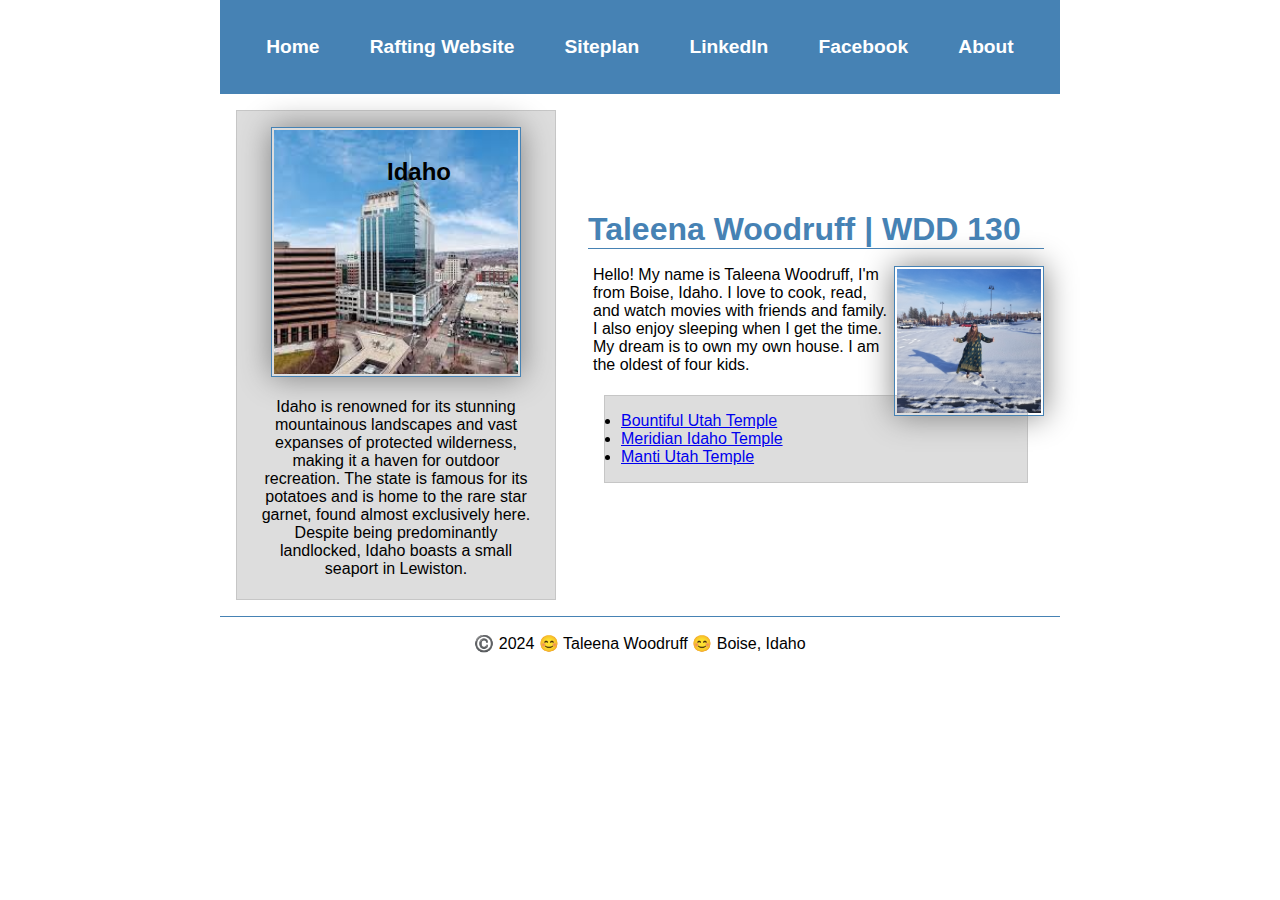
<file: index.html>
<!DOCTYPE html>
<html lang="en-US">
    <head>
        <meta charset="utf-8">
        <meta name="viewport" content="width=device-width,initial-scale=1.0">
        <meta name="description" content="This page is designed to introduce myself, Taleena Woodruff, to  my WDD 130 class.">
        <meta name="author" content="Taleena Woodruff">
        <link rel="stylesheet" href="styles/styles.css">
        <link rel="preconnect" href="https://fonts.googleapis.com/css2?family=Roboto:ital,wght@0,100;0,300;0,400;0,500;0,700;0,900;1,100;1,300;1,400;1,500;1,700;1,900&display=swap">
        <title> Taleena Woodruff | WDD 130</title>
    </head>
    <body>
        <header>
            <nav>
                <a href="index.html">Home</a>
                <a href="wwr/index.html">Rafting Website</a>
                <a href="wwr/site-plan-rafting.html">Siteplan</a>
                <a href="https://linkedin.com">LinkedIn</a>
                <a href="https://facebook.com">Facebook</a>
                <a href="wwr/about.html"> About</a>
            </nav>
        </header>
        <div class="grid">
            <main>
                <h1>Taleena Woodruff | WDD 130</h1>
                <img src="images/profile.jpg" alt="Hello, my name is Taleena Woodruff" width="200">
                <p>Hello! My name is Taleena Woodruff, I'm from Boise, Idaho. I love to cook, read, and watch movies with friends and family. I also enjoy sleeping when I get the time. My dream is to own my own house. I am the oldest of four kids. </p>
                <ul class="box">
                    <li><a href="https://newsroom.churchofjesuschrist.org/article/bountiful-utah-temple" target="_blank"> Bountiful Utah Temple </a></li>
                    <li><a href="https://churchofjesuschristtemples.org/meridian-idaho-temple/" target="_blank"> Meridian Idaho Temple</a></li>
                    <li><a href="https://newsroom.churchofjesuschrist.org/article/manti-utah-temple" target="_blank"> Manti Utah Temple</a></li>
                </ul>
            </main>
            <aside class="box">
                <h2>Idaho</h2>
                <img src="images/Idaho.jpg" alt="Downtown BoiseIdaho">
                <p>Idaho is renowned for its stunning mountainous landscapes and vast expanses of protected wilderness, making it a haven for outdoor recreation. The state is famous for its potatoes and is home to the rare star garnet, found almost exclusively here. Despite being predominantly landlocked, Idaho boasts a small seaport in Lewiston. </p>
            </aside>
        </div>
    </body>
        <footer>
            <p> ©️ 2024 😊 Taleena Woodruff 😊 Boise, Idaho </p>
        </footer>
<!--Wednesday May 8th-->
<!--Tuesday May 28th-->
</html>
</file>
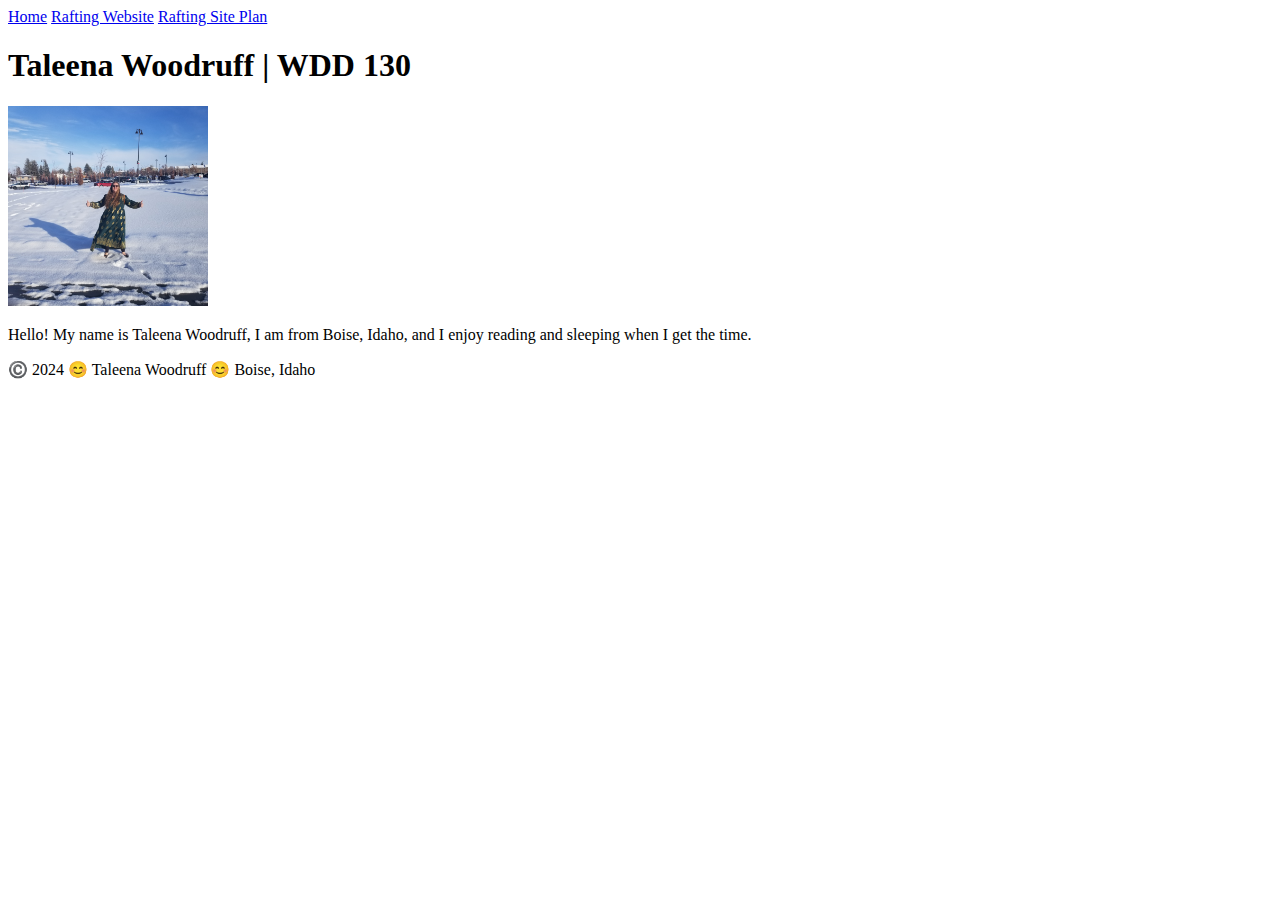
<file: week01/index.html>
<!DOCTYPE html>
<html lang="en-US">
    <head>
        <meta charset="utf-8">
        <meta name="viewport" content="width=device-width,initial-scale=1.0">
        <title> Taleena Woodruff | WDD 130</title>
    </head>
    <body>
        <header>
            <nav>
                <a href="#">Home</a>
                <a href="wwr/">Rafting Website</a>
                <a href="wwr/site-plan-rafting.html">Rafting Site Plan</a>
            </nav>
        </header>
        <main>
            <h1>Taleena Woodruff | WDD 130</h1>
            <img src="images/profile.jpg" alt="Hello, my name is Taleena Woodruff" width="200">
            <p>Hello! My name is Taleena Woodruff, I am from Boise, Idaho, and I enjoy reading and sleeping when I get the time.</p>
        </main>
        <footer>
            <p>©️ 2024 😊 Taleena Woodruff 😊 Boise, Idaho</p>
        </footer>
    </body>
</html>
</file>
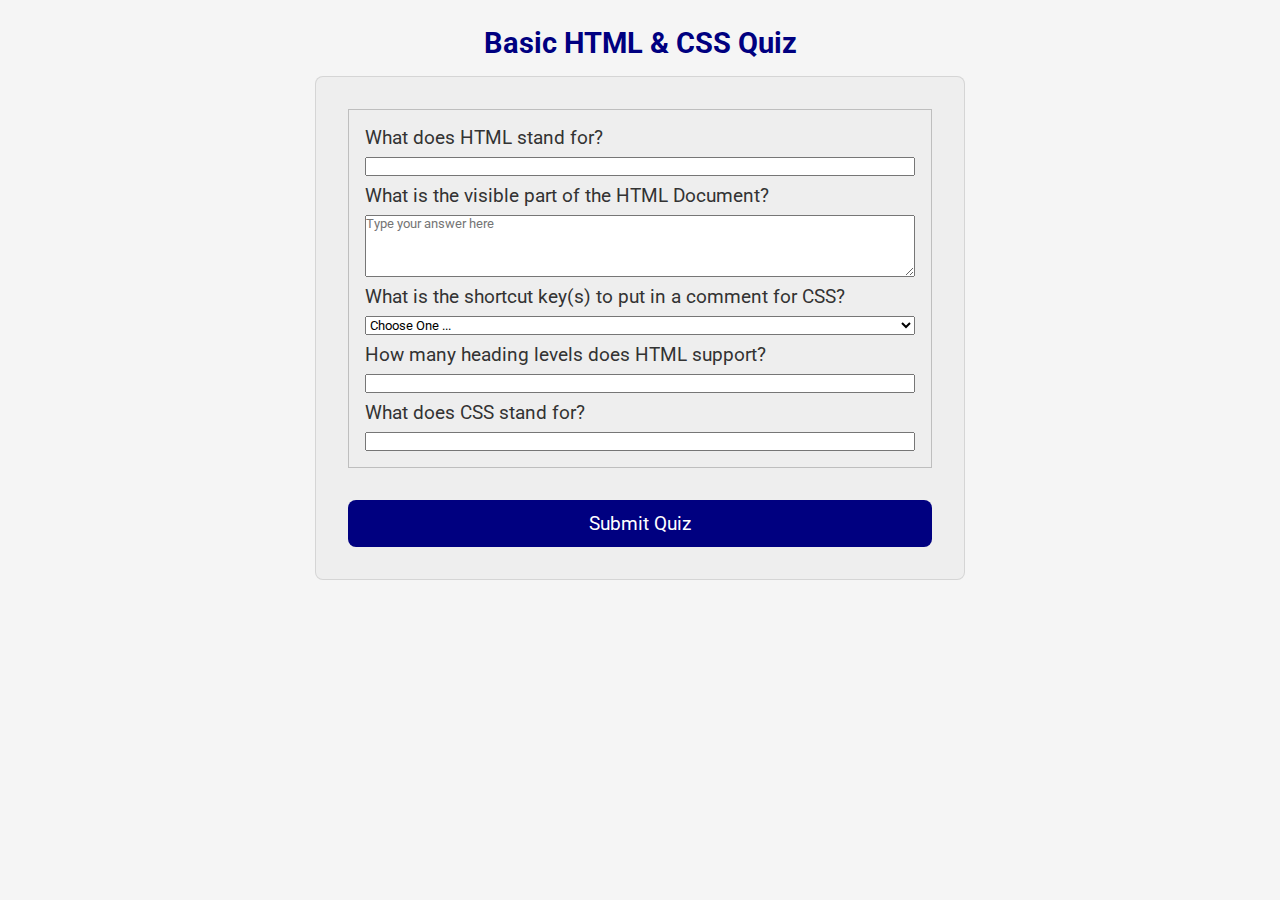
<file: quiz.html>
<!DOCTYPE html>
<html lang="en-US">
    <head>
        <meta charset="utf-8">
        <meta name="viewport" content="width=device-width,initial-scale=1.0">
        <meta name="description" content="This page is designed to quiz someone?">
        <link rel="stylesheet" href="styles/quiz.css">
        <meta name="author" content="Taleena Woodruff">
        <title> Taleena Woodruff | WDD 130</title>
    </head>
    <body>
        <header>
            <nav>

            </nav>
        </header>
        <main>
            <h1> Basic HTML & CSS Quiz </h1>
            <form>
                <fieldset>
                    <!-- form elements will go here-->
                    <label for="q1">What does HTML stand for?</label>
                    <input type="text" id="q1" name="q1">
                    <label for="q2">What is the visible part of the HTML Document?</label>
                    <textarea id="q2" name="q2" rows="4" placeholder="Type your answer here"></textarea>
                    <label for="q3">What is the shortcut key(s) to put in a comment for CSS?</label>
                    <select id="q3" name="q3">
                        <option value="" selected disabled>Choose One ...</option>
                        <option value="/">/</option>
                        <option value="Ctrl + /">Ctrl + /</option>
                        <option value="Ctrl + !">Ctrl + !</option>
                    </select>
                    <label for="q4">How many heading levels does HTML support?</label>
                    <input type="number" id="q4" name="q4">
                    <label for="q5">What does CSS stand for?</label>
                    <input type="text" id="q5" name="q5">
                </fieldset>
                <button type="submit">Submit Quiz</button>
            </form>
        </main>
        <aside>

        </aside>
        <footer>

        </footer>
    </body>
</html>
</file>
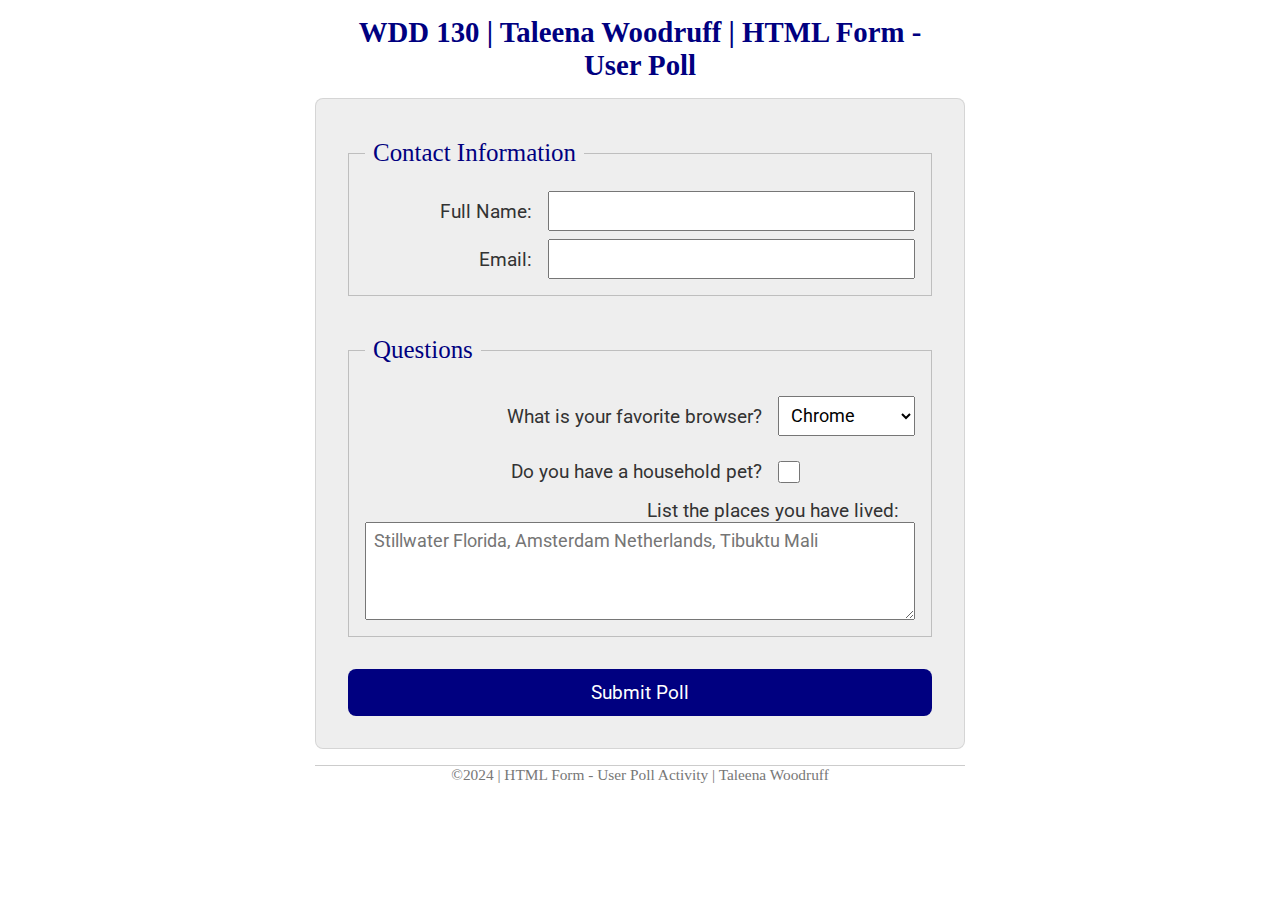
<file: week05/poll-form.html>
<!DOCTYPE html>
<html lang="en-us">
<head>
  <meta charset="utf-8">
  <meta name="viewport" content="width=device-width, initial-scale=1">
  <link rel="stylesheet" href="styles/poll-form.css">
  <title>WDD 130 | HTML Form - User Poll</title>
</head>
<body>
<header>
  <h1>WDD 130 | Taleena Woodruff | HTML Form - User Poll</h1>
</header>
<main>
    <form>
        <fieldset>
            <legend> Contact Information</legend>
            <!-- form elements will go here-->
            <div class="form-item column2">
              <label for="fullname">Full Name:</label>
              <input type="text" id="fullname" name="fullname">
            </div>
            <div class="form-item column2">
              <label for="useremail">Email:</label>
              <input type="email" id="useremail" name="useremail">
            </div>
        </fieldset>
        <fieldset>
            <legend>Questions</legend>
            <!-- form elements will go here-->
            <div class="form-item column1">
              <label for="browser">What is your favorite browser?</label>
              <select id="browser" name="browser">
                  <option value="chrome">Chrome</option>
                  <option value="firefox">Firefox</option>
                  <option value="Safari">Safari</option>
                  <option value="edge">Edge</option>
                  <option value="brave">Brave</option>
                  <option value="other">Other</option>
                </select>
            </div>
              <div class="form-item column1">
                <label for="pet">Do you have a household pet?</label>
                <input type="checkbox" id="pet" name="pet">
              </div>
              <div class="form-item">
                <label for="feedback">List the places you have lived:</label>
                <textarea id="feedback" name="feedback" rows="4" placeholder="Stillwater Florida, Amsterdam Netherlands, Tibuktu Mali"></textarea>
              </div>
        </fieldset>
        <button type="submit">Submit Poll</button>
    </form>
</main>
<footer>
  <p>©2024 | HTML Form - User Poll Activity | Taleena Woodruff</p>
</footer>
</body>
</html>
</file>
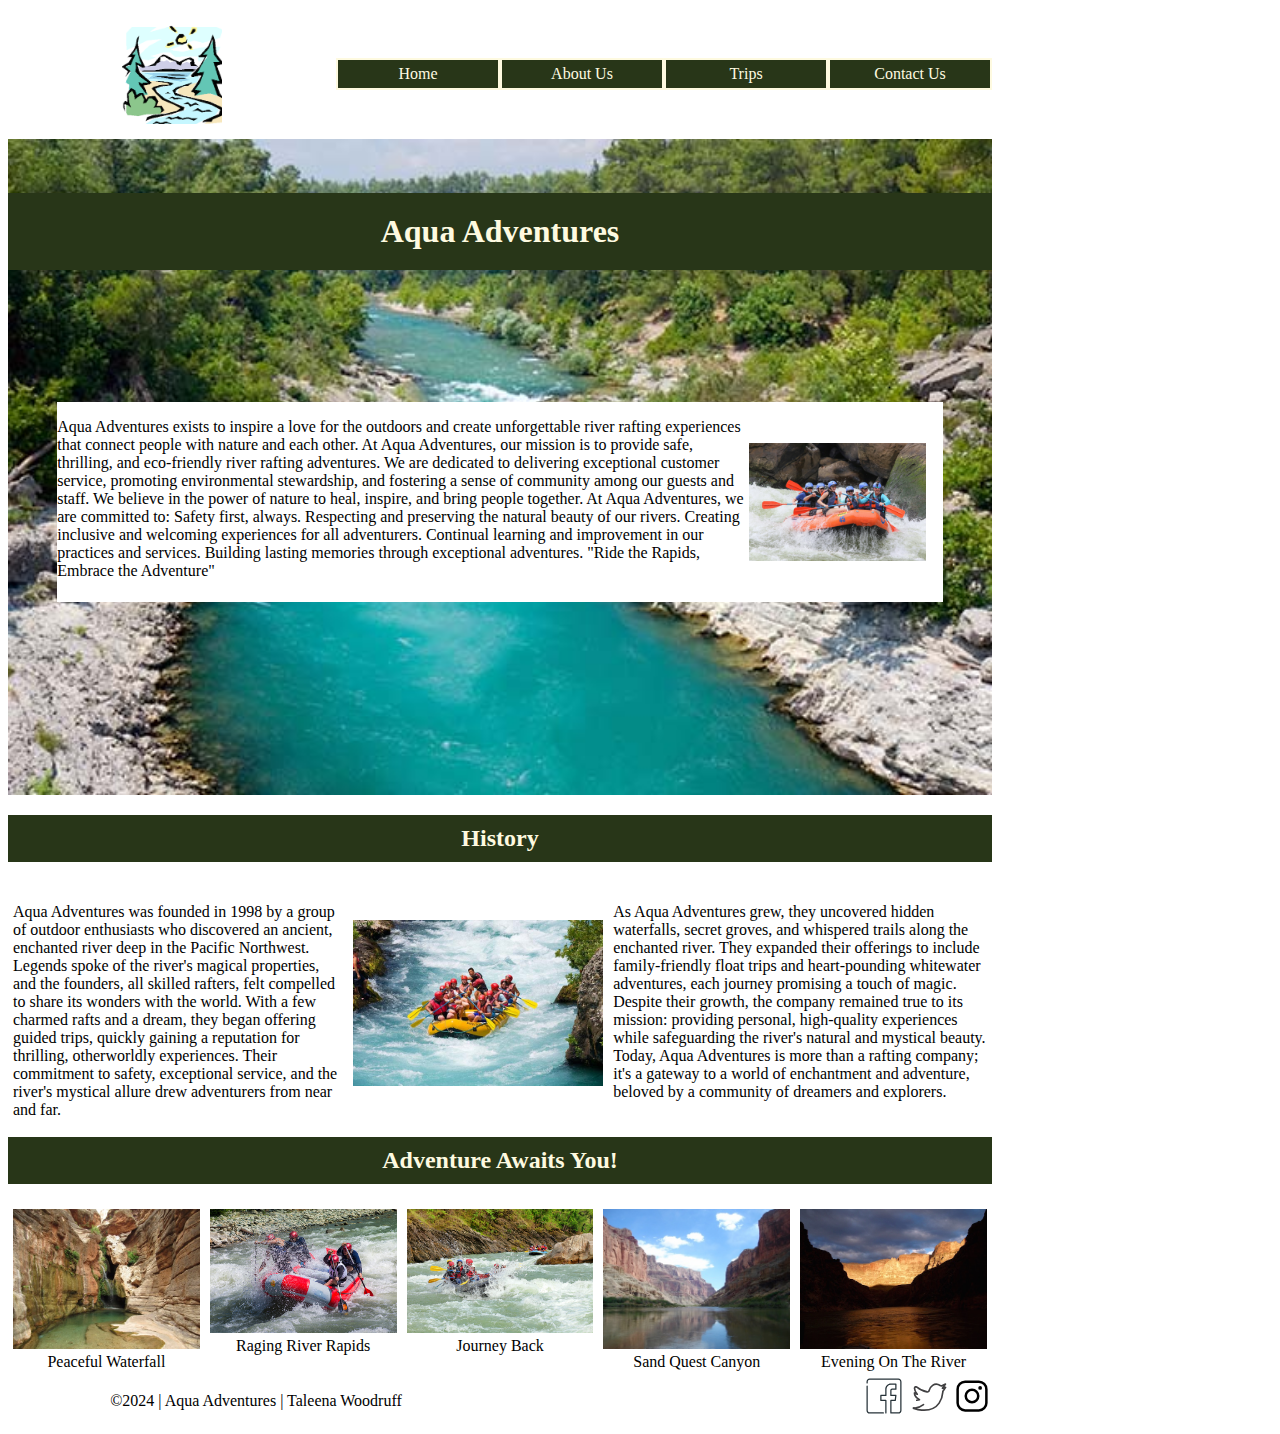
<file: wwr/about.html>
<!DOCTYPE html>
<html lang="en-US">
<head>
    <meta charset="utf-8">
    <meta name="viewport" content="width=device-width, initial-scale=1">
    <title>Aqua Adventure About Us</title>
    <meta name="author" content="Taleena Woodruff">
    <meta name="description" content="About Us rafting page">
    <link href="styles/rafting.css" rel="stylesheet">
</head>
<body>
    <header>
        <img src="images/logo.png" alt="Aqua Adventures logo">
        <nav>
            <ul class="navigation">
           <li><a href="index.html"> Home </a></li>
            <li><a href="about.html"> About Us </a></li>
            <li><a href="trips.html"> Trips </a></li>
            <li><a href="contact.html"> Contact Us </a></li>
        </ul>
        </nav>
    </header>
    <main>
        <div class="hero">
            <img src="images/aboutusbackground.jpg" alt="lovely picture of a river">
            <h1>Aqua Adventures</h1>
            <article class="background">
                <div class="container"><img src="images/happycustomer.jpg" alt="happy customers"></div>
                <p> Aqua Adventures  exists to inspire a love for the outdoors and create unforgettable river rafting experiences that connect people with nature and each other.
                    At Aqua Adventures, our mission is to provide safe, thrilling, and eco-friendly river rafting adventures. We are dedicated to delivering exceptional customer service, promoting environmental stewardship, and fostering a sense of community among our guests and staff.
                    We believe in the power of nature to heal, inspire, and bring people together. At Aqua Adventures, we are committed to:

                    Safety first, always.
                    Respecting and preserving the natural beauty of our rivers.
                    Creating inclusive and welcoming experiences for all adventurers.
                    Continual learning and improvement in our practices and services.
                    Building lasting memories through exceptional adventures.
                    "Ride the Rapids, Embrace the Adventure"</p>
            </article>
        </div>
        <section class="history">
            <h2>History</h2>
            <div class="history2"><div><p>Aqua Adventures was founded in 1998 by a group of outdoor enthusiasts who discovered an ancient, enchanted river deep in the Pacific Northwest. Legends spoke of the river's magical properties, and the founders, all skilled rafters, felt compelled to share its wonders with the world. With a few charmed rafts and a dream, they began offering guided trips, quickly gaining a reputation for thrilling, otherworldly experiences. Their commitment to safety, exceptional service, and the river's mystical allure drew adventurers from near and far.</p></div>
            <div><img src="images/rafting2.jpg" alt="people on a raft"></div>
            <div><p>As Aqua Adventures grew, they uncovered hidden waterfalls, secret groves, and whispered trails along the enchanted river. They expanded their offerings to include family-friendly float trips and heart-pounding whitewater adventures, each journey promising a touch of magic. Despite their growth, the company remained true to its mission: providing personal, high-quality experiences while safeguarding the river's natural and mystical beauty. Today, Aqua Adventures is more than a rafting company; it's a gateway to a world of enchantment and adventure, beloved by a community of dreamers and explorers.</p></div></div>
        </section>
        <section class="adventure">
            <h2>Adventure Awaits You!</h2>
            <div class="adventure2">
                <figure>
                    <img src="images/elves-chasm-landscape.jpg" alt="small waterfall at rivers end in canyon">
                    <figcaption>Peaceful Waterfall</figcaption>
                </figure>
                <figure> <img src="images/rafting32_600.jpg" alt="adventures rafting">
                    <figcaption>Raging River Rapids</figcaption>
                </figure>
                <figure class="img1"><img src="images/rafting31_600.jpg" alt="group of adventures carry raft">
                    <figcaption>Journey Back</figcaption>
                </figure>
                <figure><img src="images/river-narrow.jpg"  alt="narrow river">
                    <figcaption>Sand Quest Canyon</figcaption>
                </figure>
                <figure><img src="images/river-evening.jpg" alt="evening on the river">
                    <figcaption>Evening On The River</figcaption>
                </figure>
            </div>
        </section>
    </main>
    <footer>
        <p>©2024 | Aqua Adventures | Taleena Woodruff</p>
        <nav class="sociallinks">
            <a href="https://facebook.com">
                <img src="images/facebook.svg" alt="Facebook">
            </a>
            <a href="https://twitter.com">
                <img src="images/twitter.svg" alt="Twitter">
            </a>
            <a href="https://instagram.com">
                <img src="images/instagram.svg" alt="Instagram">
            </a>
        </nav>
    </footer>
</body>
</html>
</file>
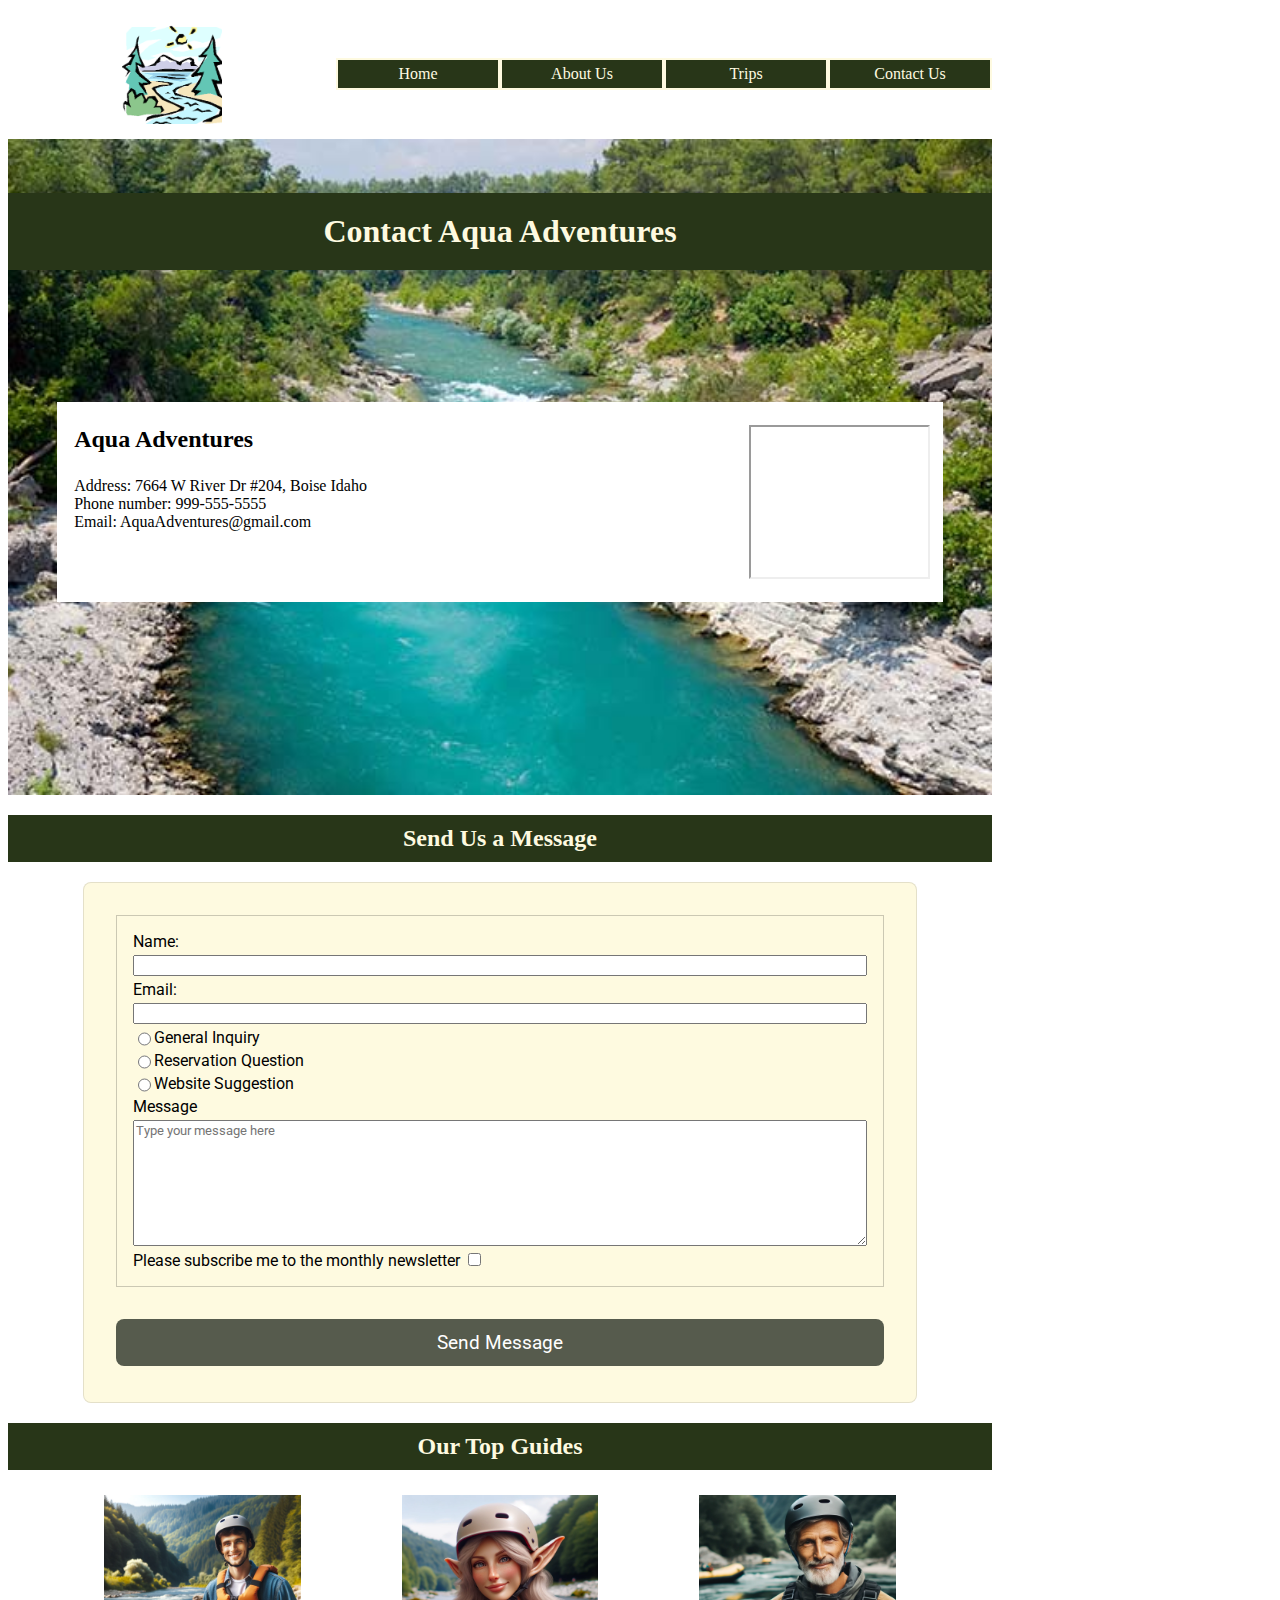
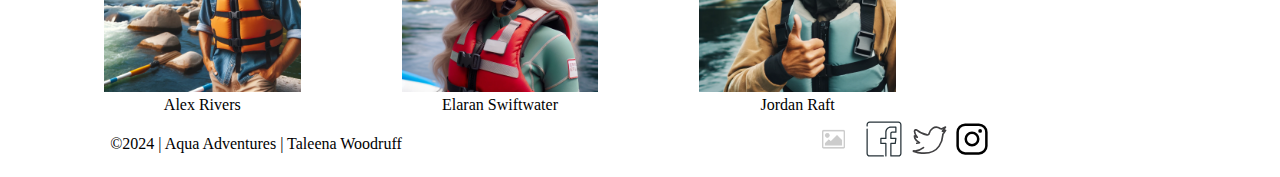
<file: wwr/contact.html>
<!DOCTYPE html>
<html lang="en-US">
<head>
    <meta charset="utf-8">
    <meta name="viewport" content="width=device-width, initial-scale=1">
    <title>Contact Aqua Adventures</title>
    <meta name="author" content="Taleena Woodruff">
    <meta name="description" content="Contact Aqua Adventures rafting page">
    <link href="styles/rafting.css" rel="stylesheet">
</head>
<body>
    <header>
        <img src="images/logo.png" alt="Aqua Adventures logo">
        <nav>
            <ul class="navigation">
           <li><a href="index.html"> Home </a></li>
            <li><a href="about.html"> About Us </a></li>
            <li><a href="trips.html"> Trips </a></li>
            <li><a href="contact.html"> Contact Us </a></li>
        </ul>
        </nav>
    </header>
    <main>
        <div class="contact">
            <img src="images/aboutusbackground.jpg" alt="lovely picture of a river">
            <h1>Contact Aqua Adventures</h1>
            <article class="background">
                <div class="container">
                    <iframe class="map" src="https://www.google.com/maps/embed?pb=!1m14!1m12!1m3!1d23087.142363440573!2d-116.29383648478588!3d43.67119936626623!2m3!1f0!2f0!3f0!3m2!1i1024!2i768!4f13.1!5e0!3m2!1sen!2sus!4v1717297040116!5m2!1sen!2sus"
                    allowfullscreen="" loading="lazy"
                    referrerpolicy="no-referrer-when-downgrade"></iframe>
                </div>
                <h3 class="contacth3">Aqua Adventures</h3>
                <p class="address">
                    Address: 7664 W River Dr #204, Boise Idaho<br>
                    Phone number: 999-555-5555<br>
                    Email: AquaAdventures@gmail.com<br>
                </p>
            </article>
        </div>
        <section class="message">
            <h2>Send Us a Message</h2>
        </section>
        <form class="formfill">
            <fieldset>
                <!-- form elements will go here-->
                <label for="username">Name:</label>
                <input type="text" id="username" name="username">
                <label for="email">Email:</label>
                <input type="email" id="email" name="email">
                <label class="radio-label"  for="purpose1">General Inquiry
                    <input type="radio" id="purpose1" name="purpose" value="1">
                </label>
                <label class="radio-label" for="purpose2">Reservation Question
                    <input type="radio" id="purpose2" name="purpose" value="2">
                </label>
                <label class="radio-label" for="purpose3">Website Suggestion
                    <input type="radio" id="purpose3" name="purpose" value="3">
                </label>
                <label for="message">Message</label>
                <textarea id="message" name="message" rows="8" placeholder="Type your message here"></textarea>
                <Label for="newsletter">Please subscribe me to the monthly newsletter
                    <input type="checkbox" name="newsletter" id="newsletter" value="True">
                </Label>
            </fieldset>
            <button type="submit">Send Message</button>
        </form>
        <section class="adventure">
            <h2>Our Top Guides</h2>
            <div class="adventure2">
                <figure>
                    <img src="images/employee1.jpg" alt="handsome employee">
                    <figcaption>Alex Rivers</figcaption>
                </figure>
                <figure> <img src="images/employee2.jpg" alt="beautiful employee">
                    <figcaption>Elaran Swiftwater</figcaption>
                </figure>
                <figure class="img1"><img src="images/employee3.jpg" alt="experienced employee">
                    <figcaption>Jordan Raft</figcaption>
                </figure>
            </div>
        </section>
    </main>
    <footer>
            <p>©2024 | Aqua Adventures | Taleena Woodruff</p>
            <div class="link-container">
                <nav class="sociallinks">
                <a href="images/contactuswireframe.png">
                    <img src="images/wireframe.png" alt="Contact Us wireframe">
                </a>
                <a href="https://facebook.com">
                    <img src="images/facebook.svg" alt="Facebook">
                </a>
                <a href="https://twitter.com">
                    <img src="images/twitter.svg" alt="Twitter">
                </a>
                <a href="https://instagram.com">
                    <img src="images/instagram.svg" alt="Instagram">
                </a>
            </nav>
        </div>
    </footer>
</body>
</html>
</file>
<file: styles/styles.css>
nav {
    background-color: steelblue;
    padding: 1rem;
    display: flex;
    justify-content: space-evenly;
    align-items: center;
}
nav a {
    display: block;
    padding: 0.5rem;
    text-decoration: none;
    font-size: 1.2rem;
    font-weight: 700;
    color: #fff;
    display: block;
    padding: 20px;
}
h1 {
    color: steelblue;
    border-bottom: 1px solid steelblue;
}
img {
    width: 150px;
    height: auto;
    border: 1px solid steelblue;
    padding: 2px;
    box-shadow: 0 0 30px gray;
}
p {
    padding: 10px;
}
main {
    max-width: 840px;
    grid-column: 2/3;
    margin: 1rem;
}
aside {
    width: 20rem;
    margin: 1rem;
    border: 1px solid rgba(0,0,0,0.2) /* 1 */;
    padding: 1rem;
    background-color: #eee;
    color: #333;
    text-align: center;
    position: relative;
    grid-column: 1/2;
    grid-row: 1/2;
}
aside img{
    width: 250px;
    height: auto;
}
main img {
    width: 150px;
    height: auto;
    float: right;
    margin-top: 17px;
}
p {
    padding: 5px ;
    padding-top: 17px;
}
footer {
    margin-top: 15px;
    border-top: 1px solid steelblue;
    text-align: center;
}
header, footer, .grid {
    margin: 0 auto;
    max-width: 840px;
}
* {
    margin: 0;
    padding: 0;
    box-sizing: border-box;
}
/*Class Selectors*/
.box {
    margin: 1rem;
    border: 1px solid rgba(0,0,0,.1);
    padding: 1rem;
    background-color: #ddd;
    color:#000
}
aside h2 {
    top: 47px;
    left: 150px;
    position: absolute;
}
.grid {
    display: grid;
    align-items: center;
}
body {
    font-size: 16px;
    font-family: Roberto, Arial, sans-serif;
}
</file>
<file: styles/quiz.css>
@import url('https://fonts.googleapis.com/css2?family=Roboto:ital,wght@0,100;0,300;0,400;0,500;0,700;0,900;1,100;1,300;1,400;1,500;1,700;1,900&display=swap');
* {
    margin: 0;
    padding: 0;
    box-sizing: border-box;
}
body{
    /* font: 1.3rem sans-serif; */
    padding: 0.5em;
    margin:0;
    background: whitesmoke;
    font-family: Roboto, Arial, sans-serif;
    font-size: 1.2em;
    color: #333;
}
/* h1{
    position: center;
    width: 740px;
    text-align: center;
    color: darkblue;
} */
header {
    margin: 0 auto;
    width: 650px;
  }
h1 {
    margin: 1rem;
    font-size: 1.5em;
    color: navy;
    text-align: center;
}
.map {
    position: absolute;
    float: left;
    margin: 10px;
    padding: 10px;
}
form {
    width: 650px;
    margin: 0 auto;
    padding: 1rem;
    border: 1px solid rgba(0, 0, 0, 0.1);
    border-radius: 0.5rem;
    background-color: #eee;
    display: grid;
}
fieldset {
    display: grid;
    grid-gap: .5rem;
    margin: 1rem;
    border: 1px solid rgba(0, 0, 0, 0.2);
    padding: 1rem;
}
legend {
    padding: 0.5rem;
    color: navy;
    font-size: 1.3em;
}
label, input, button, select, textarea {
    font-family: Roboto, Arial, sans-serif;
}
/* label {
    text-align: right;
    padding-right: 1rem;
} */
button {
    margin: 1rem;
    background-color: navy;
    color: #fff;
    border: none;
    border-radius: .5rem;
    padding: .75rem;
    font-size: 1.2rem;
}
button:hover {
    background-color: darkgreen;
}
</file>
<file: week05/styles/poll-form.css>
@import url('https://fonts.googleapis.com/css2?family=Roboto:ital,wght@0,100;0,300;0,400;0,500;0,700;0,900;1,100;1,300;1,400;1,500;1,700;1,900&display=swap');
* {
    margin: 0;
    padding: 0;
    box-sizing: border-box;
}
body {
    font-family: Merriweather, Georgia, serif;
    font-size: 1.2em;
    color: #333;
    background: #fff;
}
header {
    margin: 0 auto;
    width: 650px;
  }
h1 {
    margin: 1rem;
    font-size: 1.5em;
    color: navy;
    text-align: center;
}
form {
    width: 650px;
    margin: 0 auto;
    padding: 1rem;
    border: 1px solid rgba(0, 0, 0, 0.1);
    border-radius: 0.5rem;
    background-color: #eee;
    display: grid;
}
fieldset {
    display: grid;
    grid-gap: .5rem;
    margin: 1rem;
    border: 1px solid rgba(0, 0, 0, 0.2);
    padding: 1rem;
}
legend {
    padding: 0.5rem;
    color: navy;
    font-size: 1.3em;
}
label, input, button, select, textarea {
    font-family: Roboto, Arial, sans-serif;
}
label {
    text-align: right;
    padding-right: 1rem;
    /* margin-left: 120px; */
}
input, select, textarea {
    padding: 0.5rem;
    font-size: 1.1rem;
}
input[type="checkbox"] {
    width: 22px;
    height: 22px;
    vertical-align: bottom;
}
button {
    margin: 1rem;
    background-color: navy;
    color: #fff;
    border: none;
    border-radius: .5rem;
    padding: .75rem;
    font-size: 1.2rem;
}
button:hover {
    background-color: darkgreen;
}
footer {
    margin: 1rem auto 0;
    width: 650px;
    text-align: center;
    font-size: 0.8em;
    color: #777;
    border-top: 1px solid #ccc;
    padding-top: 5;
}
.form-item {
    display: grid;
    align-items: center;
    /* border: solid green */
}
.column1 {
    grid-template-columns: 3fr 1fr;
    margin: 0.5rem 0;
    /* border: solid red; */
}
.column2 {
    grid-template-columns: 1fr 2fr;
}
</file>
<file: wwr/styles/rafting.css>
@import url('https://fonts.googleapis.com/css2?family=Roboto:ital,wght@0,100;0,300;0,400;0,500;0,700;0,900;1,100;1,300;1,400;1,500;1,700;1,900&display=swap');
:root{
    /* Whatever is changed here needs to be changed in the site plan and vis versa */
    width: 1000px;
    --primary-color: #283618;
    --secondary-color:#FEFAE0;
    --accent1-color: #white;
    --accent2-color: #565B4D;

    --heading-font: 'Roboto', serif;
    --paragraph-font: 'Roboto', serif;


    --nav-background-color: #283618;
    --nav-link-color: #FEFAE0;
    --nav-hover-link-color: #A16017;
    --nav-hover-background-color: #283618;
    /* border: 2px solid orange; */
}

.subscribe input{
    width: 100%;

}
.content-container {
    display: grid;
    grid-template-columns: 1fr 1fr 1fr;
    gap: 5px;
    padding: 0px;
    width: 100%;
     /* border: 2px solid red; */
    background-color: white;
}
/* div.content-container {
    /* border: 2px solid blueviolet; */

.button-container {
    display: flex;
    width: 100%;
    justify-content: center;
    /* border: 2px solid blueviolet; */
}
.button-container button {
    height: 80px;
    width: 100%;
}
/* img {
    width: 200px;
} */
.item-pic1 {
    grid-area: 1/1/1/span 2;
    /* border: 2px solid orange; */
    /* width: 66%; */
    padding-bottom: 17px;
}
.item-text1{
    grid-area: 1/3/1/3;
    font-size: x-large;
    color: #283618;
    /* border: 2px solid orange; */
}
.item-text1 li, .item-text2 li{
    margin-top: 1em;
}
.item-text2 {
    grid-area: 2/1/2/1;
    font-size: x-large;
    color: #283618;
    /* border: 2px solid orange; */
}
.item-pic2 {
    grid-area: 2/2/2/span 2;
    padding-bottom: 17px;
    /* border: 2px solid orange; */
}

.trips {
    display: flex;
    width: 100%;
    /* border: 2px solid red; */
}
.hp {
    padding: 4px;
    font-style: italic;
    font-size: 1.5em;
    font-weight: bold;
}
table {
    border-collapse: collapse;
    border: 2px solid #283618;
    font-family: 'Times New Roman', Times, serif;
    font-size: 0.8rem;
    letter-spacing: 1px;
    font-weight: 500;
}
caption {
    caption-side: bottom;
    padding: 10px;
    font-weight: bolder;
}
/* thead, tfoot {
    background-color: #FEFAE0;
} */
th,td {
  border: 1px solid rgb(160 160 160);
  padding: 8px 10px;
}

td:last-of-type {
  text-align: center;
}

tbody > tr:nth-of-type(even) {
  background-color: rgb(237 238 242);
}

tfoot th {
  text-align: right;
}

tfoot td {
  font-weight: bold;
}

.column {
    flex: 50%;
    padding: 0 4px;
    width: 50%;
}
.column img {
    width: 95%;
}
.hero, .contact {
    position: relative;
}
p.hero, p.contact{
    text-align: left;
    position: absolute;
    padding: 7px;
    padding-right: 200px;
}
h1 {
    text-align: center;
    color: #FEFAE0;
    background-color: #283618;
    position: absolute;
    top: 5%;
    width: 100%;
    padding-top: 20px;
    padding-bottom: 20px;
}
.container {
    height: 100%;
    display: flex;
    float: right;
    width: 20%;
    padding-right: 17px;
    /* padding: 20px; */
    align-items: center;
}
.hero img, .contact img {
    display: block;
    width: 100%;
    height: auto;
}
.hero article img, .contact article .map {
    width: 100%;
    height: auto;
    float: right;
    /* padding-top: 40px; */
    /* margin: 50%; */
    /* margin-top: 50%;
    margin-bottom: 50%; */
    /* display: flex; */
    top: 50%;
    /* padding-bottom: 50%; */
    /* border: 2px solid red; */
 }
h2{
    text-align: center;
    color: #FEFAE0;
   background-color: #283618;
    /*position: absolute;
    top: 20%;*/
    width: 100%;
    padding-top: 10px;
    padding-bottom: 10px;
}
section {
    position: relative;
    /* border: 2px solid red; */
}
.contacth3{
    padding-left: 17px;
}
h3{
    font-size: x-large;
}
.trips h4, .trips p, .trips img {
    padding-left: 10px;
}
.address  {
    margin-left: 17px;
    /* border: 2px solid red; */
}
article {
    position: absolute;
    top: 10%;
    width: 90%;
    left: 5%;
    height: 200px;
    /* display: grid;
    align-items: center; */
}
.background {
    background-color: white;
    position: absolute;
    top: 40%;
    width: 90%;
    left: 5%;
    height: 200px;
}
header {
    background-color: white;
    position: relative;
    display: grid;
    grid-template-columns: 1fr 2fr;
    align-items: center;
    /*margin: 3px;*/
    /* border: 2px solid red; */
}
nav{
   text-align: right;
   /* border: 2px solid red; */
}
.navigation{
    display: flex;
    list-style-type: none;
    padding-left: 0;
    /* border: 3px solid blueviolet; */
    text-align: center;
}
.navigation li{
    flex: 1 1 100%;
    /* border: 2px solid yellow; */
    border: 2px solid #FEFAE0;
    padding: 5px;
    background-color: #283618;
}
.navigation a {
    display: block;
    color: #FEFAE0;
    text-decoration: none;
}
header img {
    width: 100px;
    padding: 15px;
    margin-left: auto;
    margin-right: auto;
}
.history img, .message img{
    width: 250px;
    /* position: center; */
    align-self: flex-start;
    padding-top: 13%;
}
.history2 {
    height: 200px;
    display: flex;
    justify-content: space-around;
    align-items: flex-start;
    padding-bottom: 35px;
    /* display:grid;
    grid-template-columns: 1fr 260px 1fr; */
    /* border: 3px solid blueviolet; */
}
.history2 div{
    padding: 5px;
    /* border: 1px solid green; */
}
.adventure2 {
    display: flex;
    flex-wrap: nowrap;
    justify-content: space-evenly;
    /* grid-template-columns: 1fr 1fr 1fr;
    /* border: 3px solid blueviolet; */
    /* column-gap: 0;
    padding-left: 0px; */
}
.adventure2 img {
    width: 100%;
    /* margin: 5px; */
    padding: 0;
}
.adventure2 figure{
    /* border: 1px solid green; */
    margin: 5px;
    padding: 0;
    place-items: center;
    width: 20%;
}
form.formfill{
    width: 800px;
    margin: 0 auto;
    padding: 1rem;
    border: 1px solid rgba(0, 0, 0, 0.1);
    border-radius: 0.5rem;
    background-color: #FEFAE0;
    display: grid;
    color: black;
    padding-bottom: 20px;
    /* border: solid red; */
}
.subscribe {
    width: 500px;
}
fieldset {
    display: grid;
    grid-gap: .25rem;
    margin: 1rem;
    border: 1px solid rgba(0, 0, 0, 0.2);
    padding: 1rem;
    /* border: solid red; */
}
label, input, button, select, textarea {
    font-family: Roboto, Arial, sans-serif;
}
.radio-label{
    color: black;
    display: flex;
}
.radio-label input[type="radio"]{
    order: -1;
}
button {
    margin: 1rem;
    background-color: #565B4D;
    color: #fff;
    border: none;
    border-radius: .5rem;
    padding: .75rem;
    font-size: 1.2rem;
}
button:hover {
    background-color: #283618;
}
.sociallinks{
    /* display: flex; */
    justify-content: flex-end;
    /* border: 2px solid green; */
    width: 100%;
}
.sociallinks img{
   /*position: absolute;*/
   height: 40px;
}
.sociallinks a {
    text-decoration: none;
   }
footer{
    display: flex;
    /* justify-content: space-between; */
    width: 100%;
    /* border: 2px solid red; */
}
footer p{
    text-align: center;
    /* align-items: center; */
    width: 1000px;
    /* border: 2px solid green; */
}
.link-container{
    position: relative;
    width: 100%;
    /* border: 2px solid red; */
}
</file>
